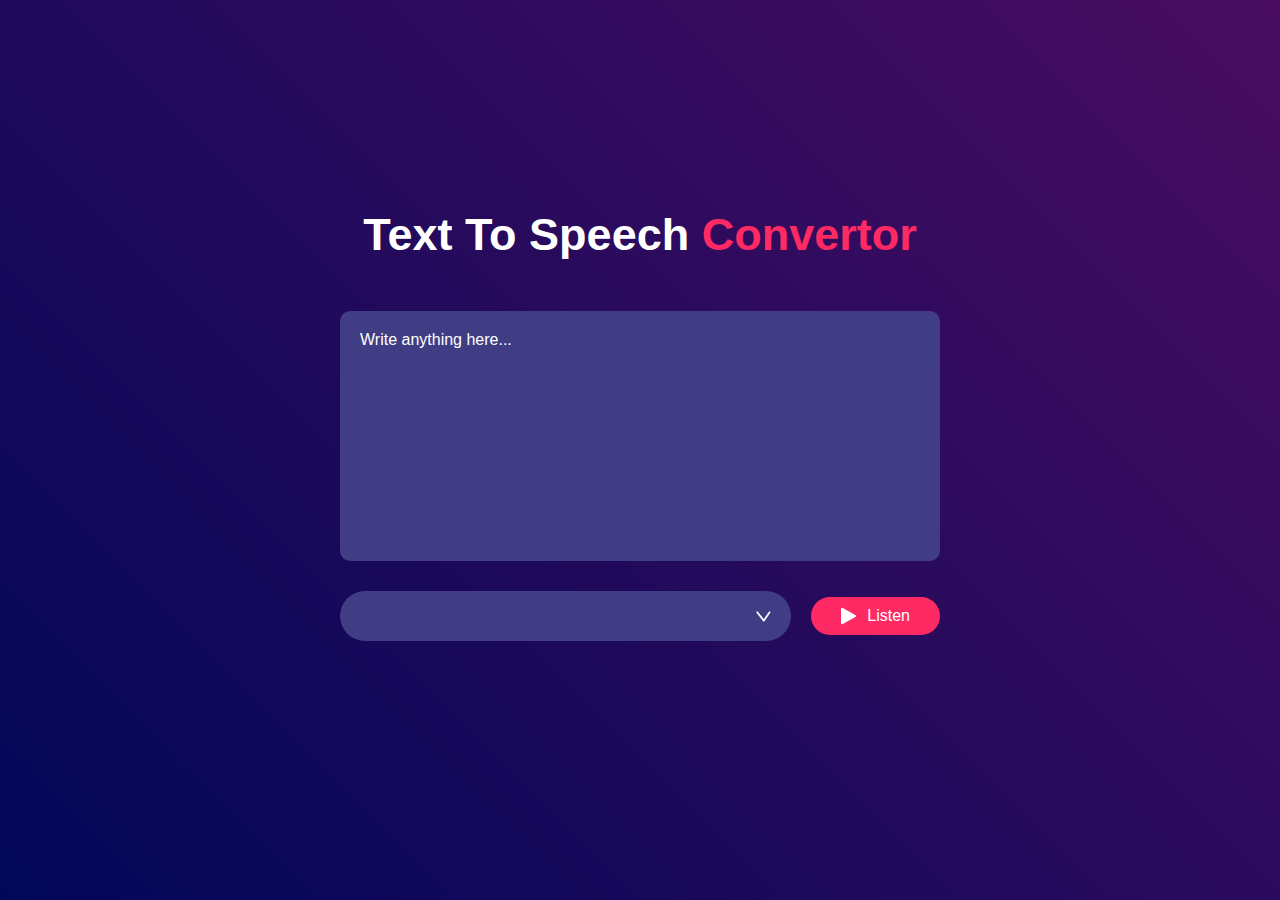
<file: docs/index.html>
<!DOCTYPE html>
<html lang="en">
<head>
    <meta charset="UTF-8">
    <meta name="viewport" content="width=device-width, initial-scale=1.0">
    <title>Text To Speech Convertor</title>
    <link rel="stylesheet" href="style.css">
</head>
<body>
    <div class="hero">
        <h1>Text To Speech <span>Convertor</span></h1>
        <textarea placeholder="Write anything here..."></textarea>
        <div class="row">
            <select></select>
            <button><img src="./text_to_speech_img/images/play.png"> Listen</button>
        </div>
    </div>
    <script src="script.js"></script>
</body>
</html>
</file>
<file: docs/style.css>
*{
    margin: 0;
    padding: 0;
    font-family: 'Poppins',sans-serif;
    box-sizing: border-box;
}

.hero{
    width: 100%;
    min-height: 100vh;
    background: linear-gradient(45deg,#010758,#490d61);
    display: flex;
    align-items: center;
    justify-content: center;
    flex-direction: column;
    color: #fff;
}

.hero h1{
    font-size: 45px;
    font-family: 500;
    margin-top: -50px;
    margin-bottom: 50px;
}

.hero h1 span{
    color: #ff2963;
} 

textarea{
    width: 600px;
    height: 250px;
    background: #403d84;
    color: #fff;
    columns: #fff;
    font-size: 15px;
    border: 0;
    outline: 0;
    padding: 20px;
    border-radius: 10px;
    resize: none;
    margin-bottom: 30px;
}

textarea::placeholder{
    font-size: 16px;
    color: #fff;
}

.row{
    width: 600px;
    display: flex;
    align-items: center;
    gap: 20px;
}

button{
    background: #ff2963;
    color: #fff;
    font-size: 16px;
    padding: 10px 30px;
    border-radius: 35px;
    border: 0;
    outline: 0;
    cursor: pointer;
    display: flex;
    align-items: center;
}

button img{
    width: 16px;
    margin-right: 10px;
}

select{
    flex: 1;
    color: #fff;
    background: #403d84;
    height: 50px;
    padding: 0 20px;
    outline: 0;
    border: 0;
    border-radius: 35px;
    appearance: none;
    background-image: url("./text_to_speech_img/images/dropdown.png");
    background-repeat: no-repeat;
    background-size: 15px;
    background-position-x: calc(100% - 20px);
    background-position-y: 20px;
}
</file>
